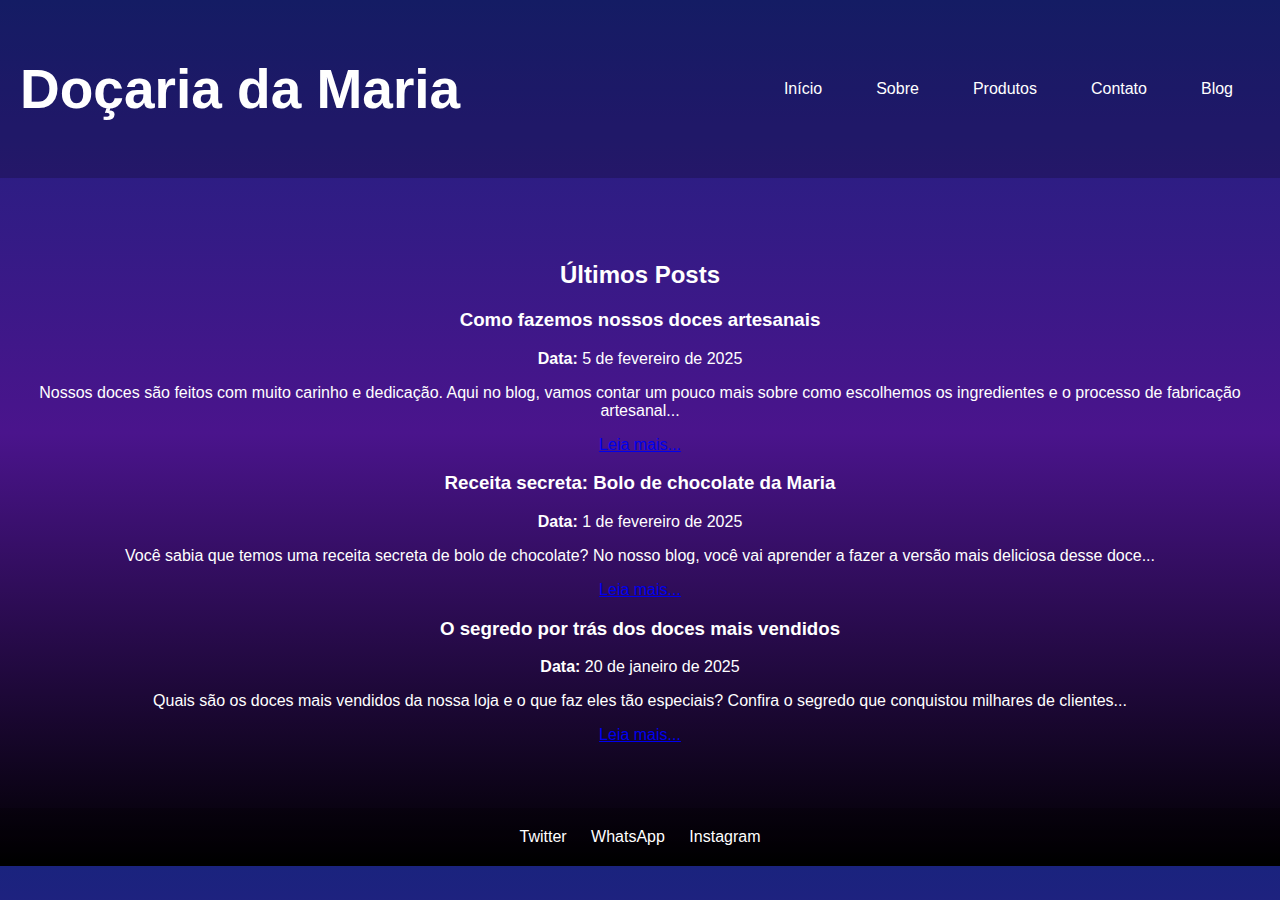
<file: blog.html>
<!DOCTYPE html>
<html lang="pt-br">
<head>
    <meta charset="UTF-8">
    <meta name="viewport" content="width=device-width, initial-scale=1.0">
    <title>Blog - Doçaria da Maria</title>
    <link rel="stylesheet" href="styles.css">
</head>
<body>
    <header>
        <h1 class="logo">Doçaria da Maria</h1>
        <nav>
            <ul>
                <li><a href="inicio.html">Início</a></li>
                <li><a href="sobre.html">Sobre</a></li>
                <li><a href="produtos.html">Produtos</a></li>
                <li><a href="contato.html">Contato</a></li>
                <li><a href="blog.html">Blog</a></li>
            </ul>
        </nav>
    </header>
    <main>
        <section class="blog">
            <h2>Últimos Posts</h2>
            <div class="post">
                <h3>Como fazemos nossos doces artesanais</h3>
                <p><strong>Data:</strong> 5 de fevereiro de 2025</p>
                <p>Nossos doces são feitos com muito carinho e dedicação. Aqui no blog, vamos contar um pouco mais sobre como escolhemos os ingredientes e o processo de fabricação artesanal...</p>
                <a href="#">Leia mais...</a>
            </div>
            <div class="post">
                <h3>Receita secreta: Bolo de chocolate da Maria</h3>
                <p><strong>Data:</strong> 1 de fevereiro de 2025</p>
                <p>Você sabia que temos uma receita secreta de bolo de chocolate? No nosso blog, você vai aprender a fazer a versão mais deliciosa desse doce...</p>
                <a href="#">Leia mais...</a>
            </div>
            <div class="post">
                <h3>O segredo por trás dos doces mais vendidos</h3>
                <p><strong>Data:</strong> 20 de janeiro de 2025</p>
                <p>Quais são os doces mais vendidos da nossa loja e o que faz eles tão especiais? Confira o segredo que conquistou milhares de clientes...</p>
                <a href="#">Leia mais...</a>
            </div>
        </section>
    </main>
    <footer>
        <div class="social">
            <a href="https://twitter.com" target="_blank">Twitter</a>
            <a href="https://wa.me/seunumerodetelefone" target="_blank">WhatsApp</a>
            <a href="https://instagram.com" target="_blank">Instagram</a>
        </div>
    </footer>
</body>
</html>
</file>
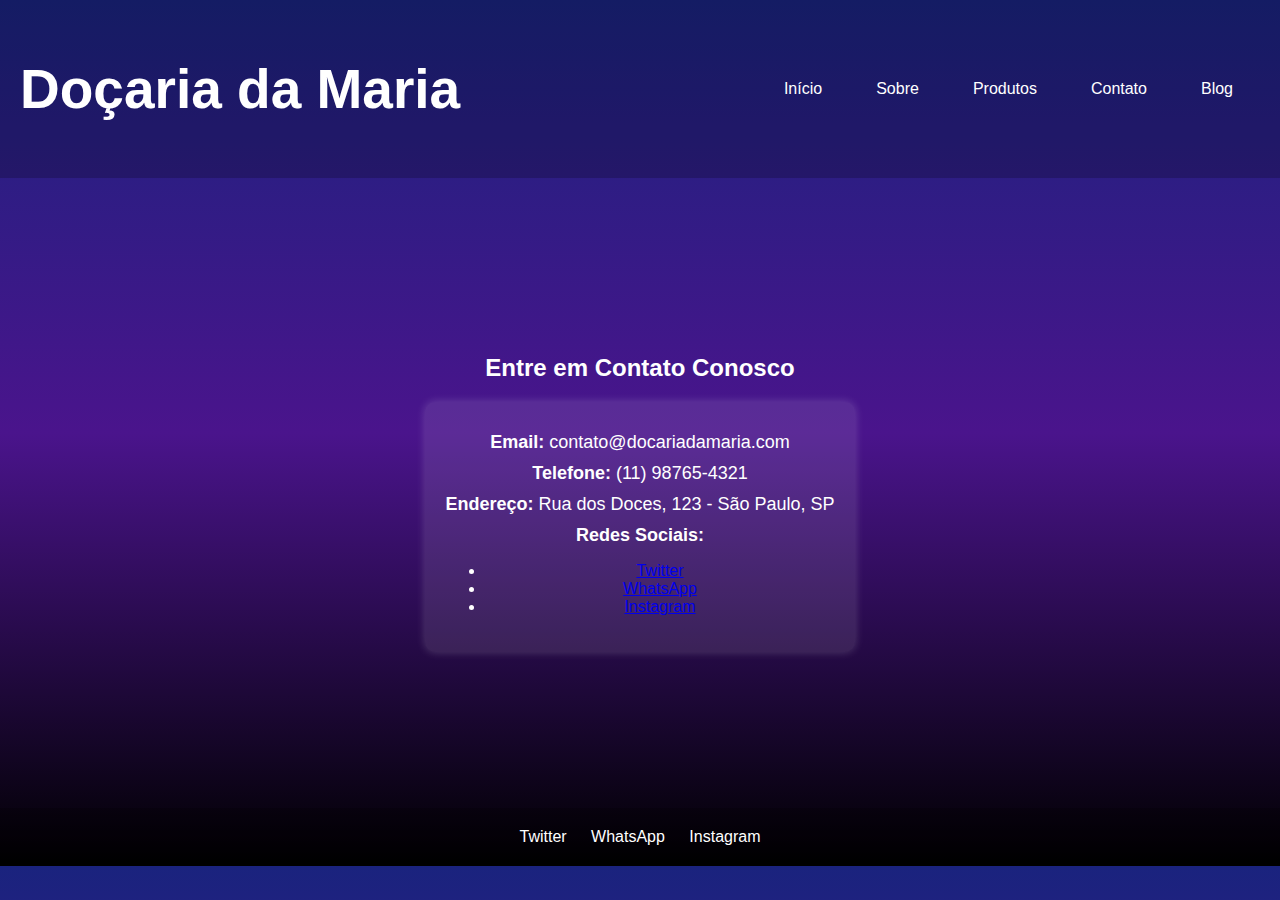
<file: contato.html>
<!DOCTYPE html>
<html lang="pt-br">
<head>
    <meta charset="UTF-8">
    <meta name="viewport" content="width=device-width, initial-scale=1.0">
    <title>Contato - Doçaria da Maria</title>
    <link rel="stylesheet" href="styles.css">
</head>
<body>
    <header>
        <h1 class="logo">Doçaria da Maria</h1>
        <nav>
            <ul>
                <li><a href="inicio.html">Início</a></li>
                <li><a href="sobre.html">Sobre</a></li>
                <li><a href="produtos.html">Produtos</a></li>
                <li><a href="contato.html">Contato</a></li>
                <li><a href="blog.html">Blog</a></li>
            </ul>
        </nav>
    </header>
    <main>
        <section class="contato">
            <h2>Entre em Contato Conosco</h2>
            <div class="info-box">
                <p><strong>Email:</strong> contato@docariadamaria.com</p>
                <p><strong>Telefone:</strong> (11) 98765-4321</p>
                <p><strong>Endereço:</strong> Rua dos Doces, 123 - São Paulo, SP</p>
                <p><strong>Redes Sociais:</strong></p>
                <ul>
                    <li><a href="https://twitter.com" target="_blank">Twitter</a></li>
                    <li><a href="https://wa.me/seunumerodetelefone" target="_blank">WhatsApp</a></li>
                    <li><a href="https://instagram.com" target="_blank">Instagram</a></li>
                </ul>
            </div>
        </section>
    </main>
    <footer>
        <div class="social">
            <a href="https://twitter.com" target="_blank">Twitter</a>
            <a href="https://wa.me/seunumerodetelefone" target="_blank">WhatsApp</a>
            <a href="https://instagram.com" target="_blank">Instagram</a>
        </div>
    </footer>
</body>
</html>
</file>
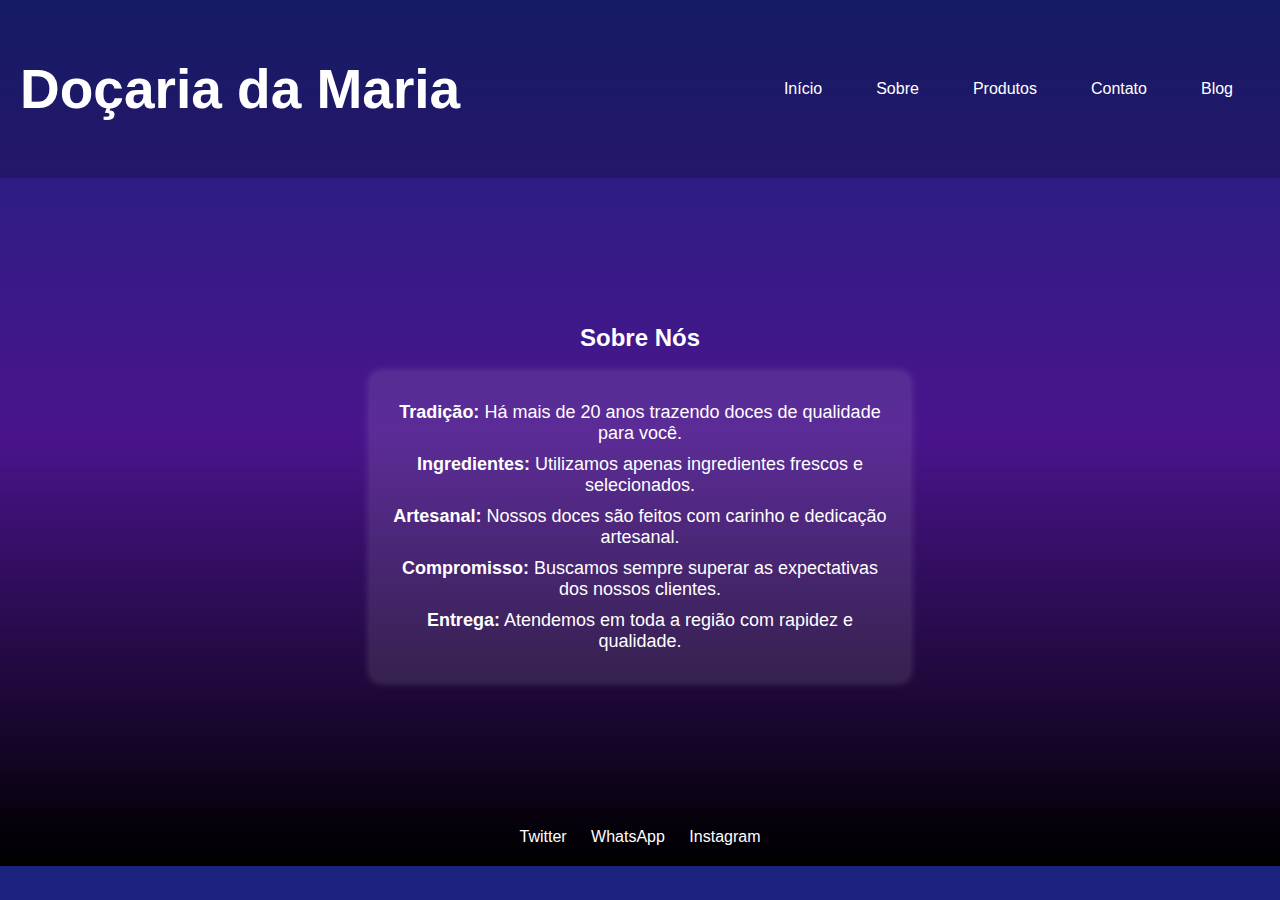
<file: sobre.html>
<!DOCTYPE html>
<html lang="pt-br">
<head>
    <meta charset="UTF-8">
    <meta name="viewport" content="width=device-width, initial-scale=1.0">
    <title>Sobre - Doçaria da Maria</title>
    <link rel="stylesheet" href="styles.css">
</head>
<body>
    <header>
        <h1 class="logo">Doçaria da Maria</h1>
        <nav>
            <ul>
                <li><a href="inicio.html">Início</a></li>
                <li><a href="sobre.html">Sobre</a></li>
                <li><a href="produtos.html">Produtos</a></li>
                <li><a href="contato.html">Contato</a></li>
                <li><a href="blog.html">Blog</a></li>
            </ul>
        </nav>
    </header>
    <main>
        <section class="sobre">
            <h2>Sobre Nós</h2>
            <div class="info-box">
                <p><strong>Tradição:</strong> Há mais de 20 anos trazendo doces de qualidade para você.</p>
                <p><strong>Ingredientes:</strong> Utilizamos apenas ingredientes frescos e selecionados.</p>
                <p><strong>Artesanal:</strong> Nossos doces são feitos com carinho e dedicação artesanal.</p>
                <p><strong>Compromisso:</strong> Buscamos sempre superar as expectativas dos nossos clientes.</p>
                <p><strong>Entrega:</strong> Atendemos em toda a região com rapidez e qualidade.</p>
            </div>
        </section>
    </main>
    <footer>
        <div class="social">
            <a href="https://twitter.com" target="_blank">Twitter</a>
            <a href="https://wa.me/seunumerodetelefone" target="_blank">WhatsApp</a>
            <a href="https://instagram.com" target="_blank">Instagram</a>
        </div>
    </footer>
</body>
</html>
</file>
<file: styles.css>
body {
    font-family: Arial, sans-serif;
    background: linear-gradient(to bottom, #1a237e, #4a148c, #000);
    color: white;
    margin: 0;
    padding: 0;
    text-align: center;
}

header {
    display: flex;
    justify-content: space-between;
    align-items: center;
    padding: 20px;
    background: rgba(0, 0, 0, 0.2);
}

.logo {
    font-size: 55px;
}

nav ul {
    list-style: none;
    padding: 0;
    display: flex;
}

nav ul li {
    margin: 0 15px;
}

nav ul li a {
    text-decoration: none;
    color: white;
    padding: 8px 12px;
    transition: 0.3s;
}

nav ul li a:hover {
    border: 2px solid white;
    border-radius: 5px;
}

main {
    display: flex;
    justify-content: space-around;
    align-items: center;
    height: 70vh;
}

.info {
    width: 40%;
}

.buttons button {
    background: #4a148c;
    border: none;
    padding: 10px 20px;
    color: white;
    margin: 10px;
    cursor: pointer;
    transition: 0.3s;
}

.buttons button:hover {
    border: 2px solid white;
    background: transparent;
}

.image img {
    width: 500px;
    height: auto;
    border-radius: 25px;
}

footer {
    background: rgba(0, 0, 0, 0.2);
    padding: 20px;
}

.social a {
    margin: 0 10px;
    color: white;
    text-decoration: none;
}

.social a:hover {
    border-bottom: 2px solid white;
}



.produtos {
    display: flex;
    justify-content: space-around;
    flex-wrap: wrap;
    padding: 20px;
}

.produto {
    text-align: center;
    width: 200px;
    margin: 10px;
}

.produto img {
    width: 100%;
    border-radius: 10px;
}

.produto h3 {
    margin-top: 10px;
    font-size: 18px;
    color: #fff;
}


.sobre {
    text-align: center;
    padding: 50px;
}

.info-box {
    background: rgba(255, 255, 255, 0.1);
    padding: 20px;
    border-radius: 10px;
    max-width: 500px;
    margin: 0 auto;
    box-shadow: 0 0 10px rgba(255, 255, 255, 0.2);
}

.info-box p {
    font-size: 18px;
    color: #fff;
    margin: 10px 0;
}
</file>
